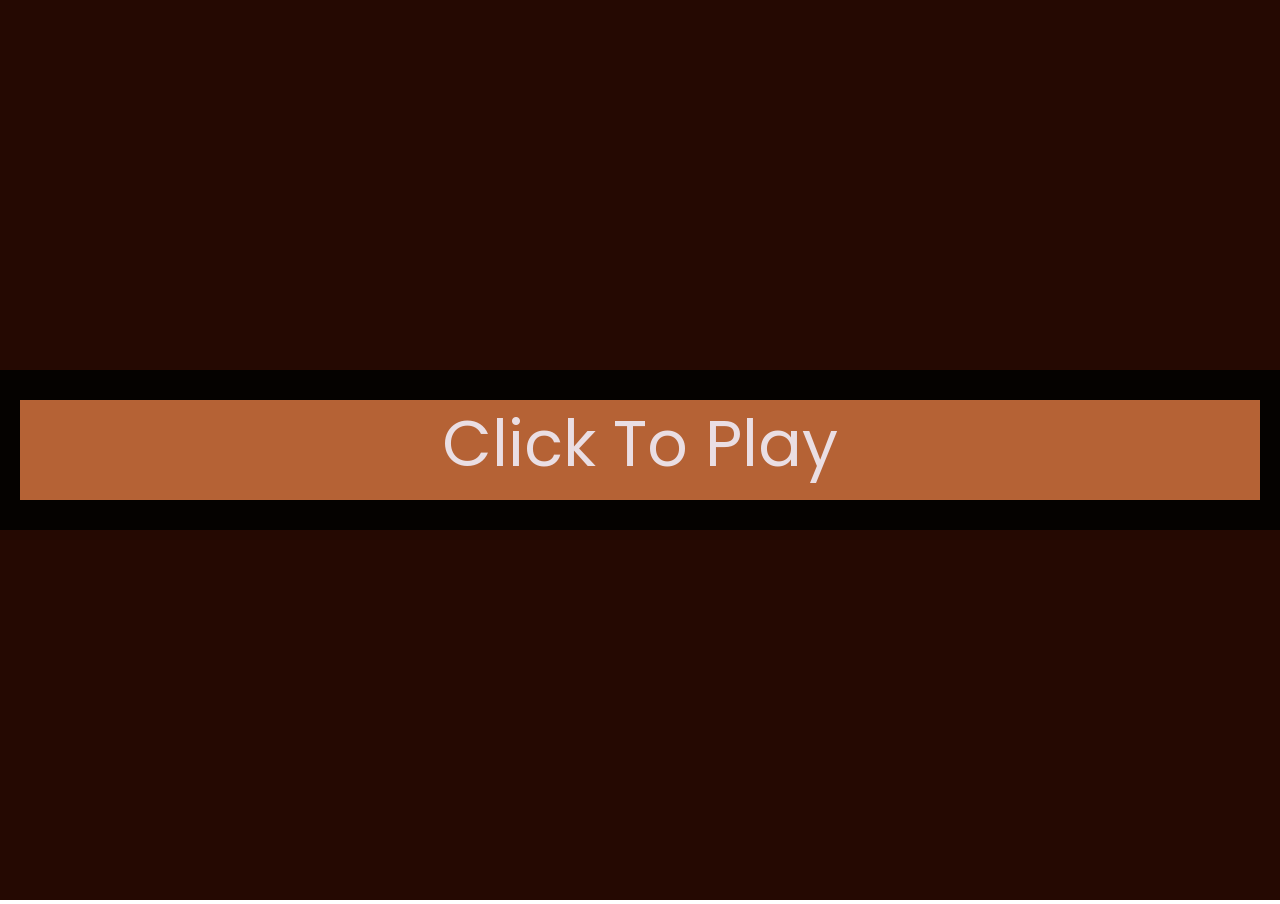
<file: index.html>
<!DOCTYPE html>
<html lang="en">
    <head>
        <meta charset="UTF-8">
        <meta name="viewport" content="width=device-width, initial-scale=1.0">
        <title>Blank Canvas</title>
        <link href="https://fonts.googleapis.com/css2?family=Poppins:wght@400;700&display=swap" rel="stylesheet">
        <link rel="stylesheet" href="src/Styles/style.css">
        <script src='src/Scripts/exposionPS.js'></script>
        <script src='src/Scripts/laser.js'></script>
        <script src='src/Scripts/entity.js'></script>
        <script src='src/Scripts/player.js'></script>
        <script src='src/Scripts/enemies.js'></script>
        <script src='src/Scripts/spawner.js'></script>
        <script src='src/Scripts/State.js'></script>
        <script src='src/Scripts/loseState.js'></script>
        <script src='src/Scripts/winState.js'></script>
        <script src='src/Scripts/startState.js'></script>
        <script src='src/Scripts/gameState.js'></script>
        <script src="src/Scripts/main.js"></script>
        
    </head>
    <body>
        
        <canvas id='main-canvas'></canvas>

    </body>
</html>
</file>
<file: src/Styles/style.css>
body {
    margin: 0;
    padding: 0;
    overflow: hidden;
}

#main-canvas {
    width: 100%;
    height: 100%;
}
</file>
<file: Website/Styles/style.css>
body {
    margin: 0;
    padding: 0;
    overflow: hidden;
}

#main-canvas {
    width: 100%;
    height: 100%;
}
</file>
